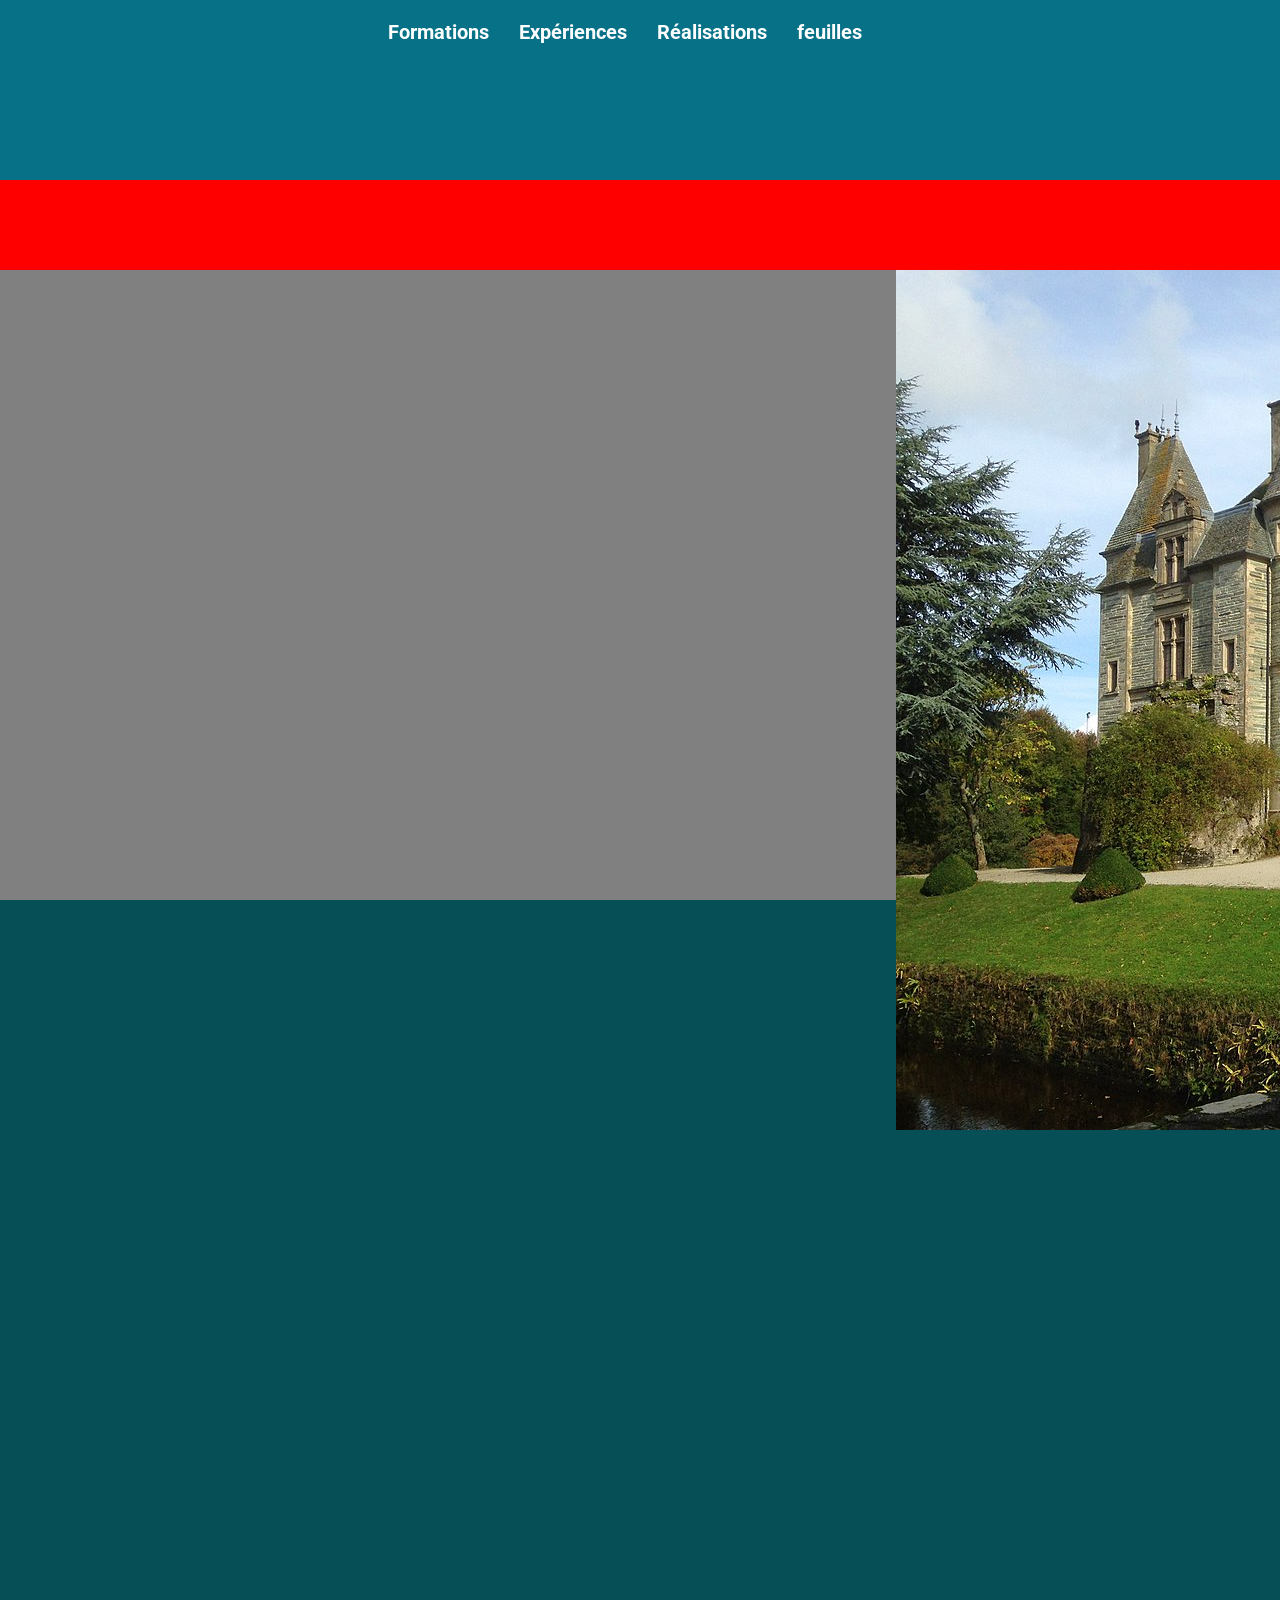
<file: index.html>
<!DOCTYPE html>
<html lang="fr">
<head>
    <meta charset="UTF-8">
    <meta name="viewport" content="width=device-width, initial-scale=1.0">
    <link rel="stylesheet" href="assets/css/style.css">
    <title>Thierry Lachat - Formateur Web / Cv / portfolio  / Amiens / Somme / Picardie</title>
</head>
<body>
    <main>


        <section id="presentation" class="lightBlue">


            <div id="nav">
                <ul>
                    <li>Formations</li>
                    <li>Expériences</li>
                    <li>Réalisations</li>
                    <li>feuilles</li>
                </ul>
            </div>
            <div id="title">
                
            </div>
            <div id="myself">
                <div id="aboutMe"></div>
                <div id="picture"><img src="assets/img/1024px-Cherbourg_chateau_des_ravalets_sca1.jpg" alt="" class="src"></div>
            </div>



        </section>




        <section id="formations" class="darkBlue"></section>
        <section id="experiences" class="lightBlue"></section>
        <section id="realisations" class="darkBlue"></section>
        <section id="sociaux" class="lightBlue"></section>

    </main>
</body>
</html>
</file>
<file: assets/css/style.css>
@import url('https://fonts.googleapis.com/css2?family=Roboto:wght@100;400;700&display=swap');

body, html{
    margin: 0;
    padding: 0;
    height: 100%;
}

main{
    height: 100%;
}
#presentation{
    width: 100%;
    height: 100%;
}
#formations{
    width: 100%;
    height: 100%;
}
#experiences{
    width: 100%;
    height: 100%;
}
#realisations{
    width: 100%;
    height: 100%;
}
#sociaux{
    width: 100%;
    height: 100%;
}

.lightBlue{
    background-color: #077187;
}

.darkBlue{
    background-color: #074F57;
}

/* Presentation block */
#nav{
    height: 20%;
}
#title{
    height: 10%;
    background-color:red;
}
#myself{
    height: 70%;
    background-color: blue;
    display: flex;
    flex-wrap: wrap;
}
#aboutMe{
    height: 100%;
    width: 70%;
    background-color: grey;
}
#picture{
    height: 100%;
    width: 30%;
    background-color: purple;
}

/* Style de mon menu principal */

#nav ul{
    color: #ffffff;
    font-size: 20px;
    font-family: 'Roboto', sans-serif;
    font-weight: 700;
    list-style-type: none;
    display: flex;
    padding-left: 0;
    margin: 0;
    justify-content: center;
    padding-top: 20px;
}

#nav ul li{
    padding-right: 30px;
}
</file>
